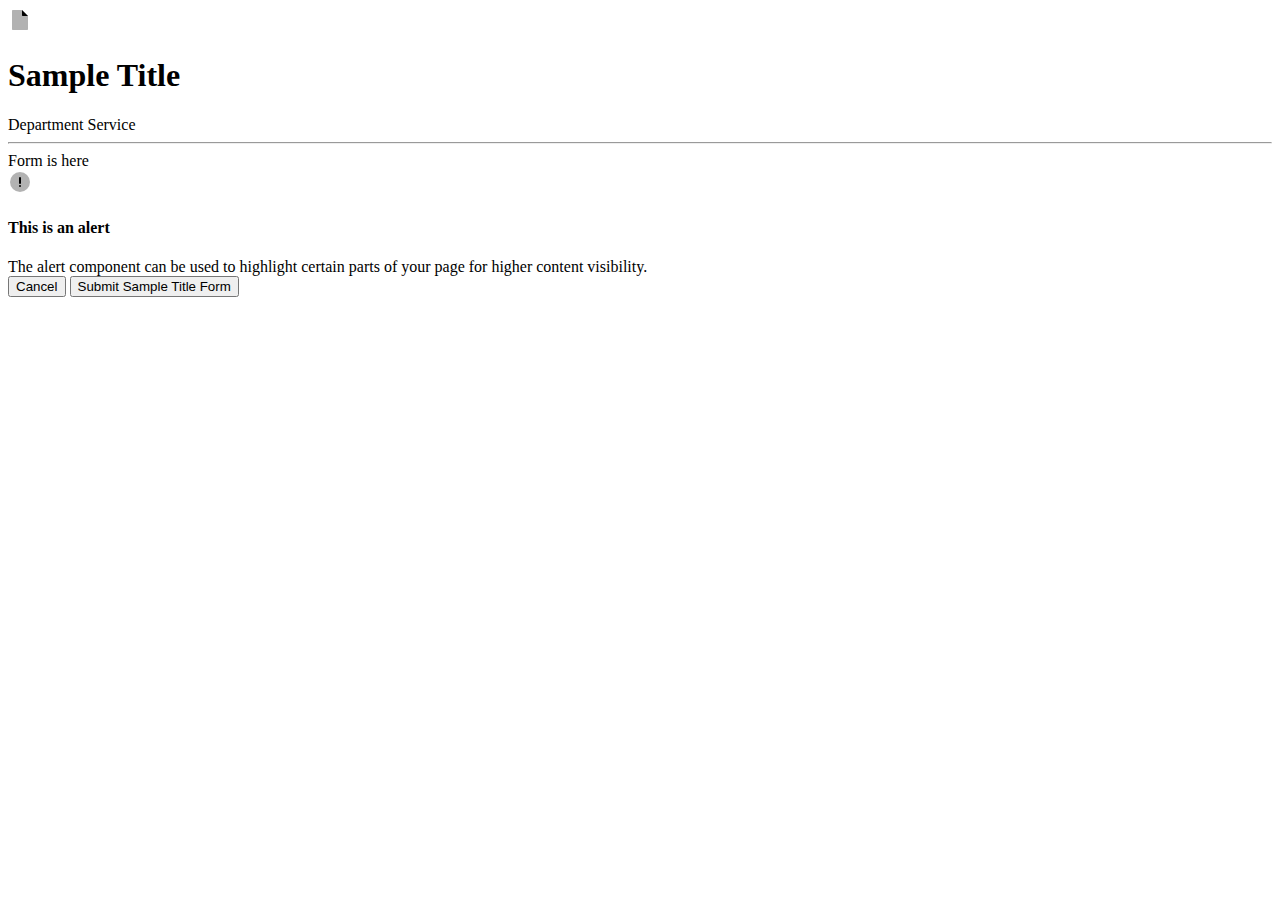
<file: dumps/index.html>
<!DOCTYPE html>
<html data-theme="light" lang="en">

<head>
    <meta charset="UTF-8">
    <meta http-equiv="X-UA-Compatible" content="IE=edge">
    <meta name="viewport" content="width=device-width, initial-scale=1.0">
    <title>Baliwag eService System</title>

    <link href="https://localhost/bessy-forms/public/assets/plugins/global/plugins.bundle.css" rel="stylesheet"
        type="text/css">
    <link href="https://localhost/bessy-forms/public/assets/css/style.bundle.css" rel="stylesheet" type="text/css">

    <link href="https://localhost/bessy-forms/public/assets/css/icons.min.css" rel="stylesheet" type="text/css">
    <link href="https://localhost/bessy-forms/public/assets/plugins/custom/cropper/cropper.bundle.css"
        rel="stylesheet" type="text/css">


    <link href="https://localhost/bessy-forms/public/assets/css/my-custom.css" rel="stylesheet" type="text/css">
</head>

<body>
    <div class="row mx-3 m-md-0">
        <div class="container col-lg-6 col-md-8 offset-lg-3 offset-md-2 bg-white my-5 p-10 border border-2 rounded position-relative">
            <div class="form-container">

                <div class="form-header-sticky bg-white py-2">
                    <div class="d-flex">
                        <div class="d-flex align-items-center">
                            <span class="svg-icon svg-icon-primary svg-icon-2hx">
                                <svg width="24" height="24" viewBox="0 0 24 24" fill="none" xmlns="http://www.w3.org/2000/svg">
                                    <path opacity="0.3" d="M19 22H5C4.4 22 4 21.6 4 21V3C4 2.4 4.4 2 5 2H14L20 8V21C20 21.6 19.6 22 19 22Z" fill="currentColor"/>
                                    <path d="M15 8H20L14 2V7C14 7.6 14.4 8 15 8Z" fill="currentColor"/>
                                </svg>
                            </span>
                        </div>
                        <div class="ms-5">
                            <h1 class="">Sample Title</h1>
                            <span class="form-label text-muted">
                                Department Service
                            </span>
                        </div>
                    </div>
                    <hr class="mb-0">
                </div>

                <form action="" class="mt-3">

                    <!--=============================================== PUT YOUR CODE INSIDE THIS ===============================================-->

                    Form is here

                    <!--=================================================== END OF YOUR CODE ===================================================-->
                    
                    <div class="separator my-10"></div>

                    <div class="alert alert-primary d-flex align-items-center p-5">
                        <span class="svg-icon svg-icon-2hx svg-icon-primary me-4">
                            <svg width="24" height="24" viewBox="0 0 24 24" fill="none" xmlns="http://www.w3.org/2000/svg">
                                <rect opacity="0.3" x="2" y="2" width="20" height="20" rx="10" fill="currentColor"></rect>
                                <rect x="11" y="14" width="7" height="2" rx="1" transform="rotate(-90 11 14)" fill="currentColor"></rect>
                                <rect x="11" y="17" width="2" height="2" rx="1" transform="rotate(-90 11 17)" fill="currentColor"></rect>
                            </svg>
                        </span>

                        <div class="d-flex flex-column">
                            <h4 class="mb-1 text-primary">This is an alert</h4>
                            <span>The alert component can be used to highlight certain parts of your page for higher
                                content visibility.</span>
                        </div>
                    </div>

                    <div class="d-flex justify-content-center">
                        <button type="button" onclick="history.back()" class="btn btn-secondary mx-1">Cancel</button>
                        <button type="submit" name="submit" value="submit" class="btn btn-primary mx-1 flex-grow-1">Submit Sample Title Form</button>
                    </div>

                </form>

            </div>

        </div>
    </div>
    <script src="https://localhost/bessy-forms/public/assets/libs/jquery/jquery.min.js"></script>

    <!-- App js -->
    <script src="https://localhost/bessy-forms/public/assets/plugins/global/plugins.bundle.js"></script>
    <script src="https://localhost/bessy-forms/public/assets/js/scripts.bundle.js"></script>

    <!-- Custom js -->
    <script src="https://localhost/bessy-forms/public/assets/js/my-custom.js"></script>
</body>

</html>
</file>
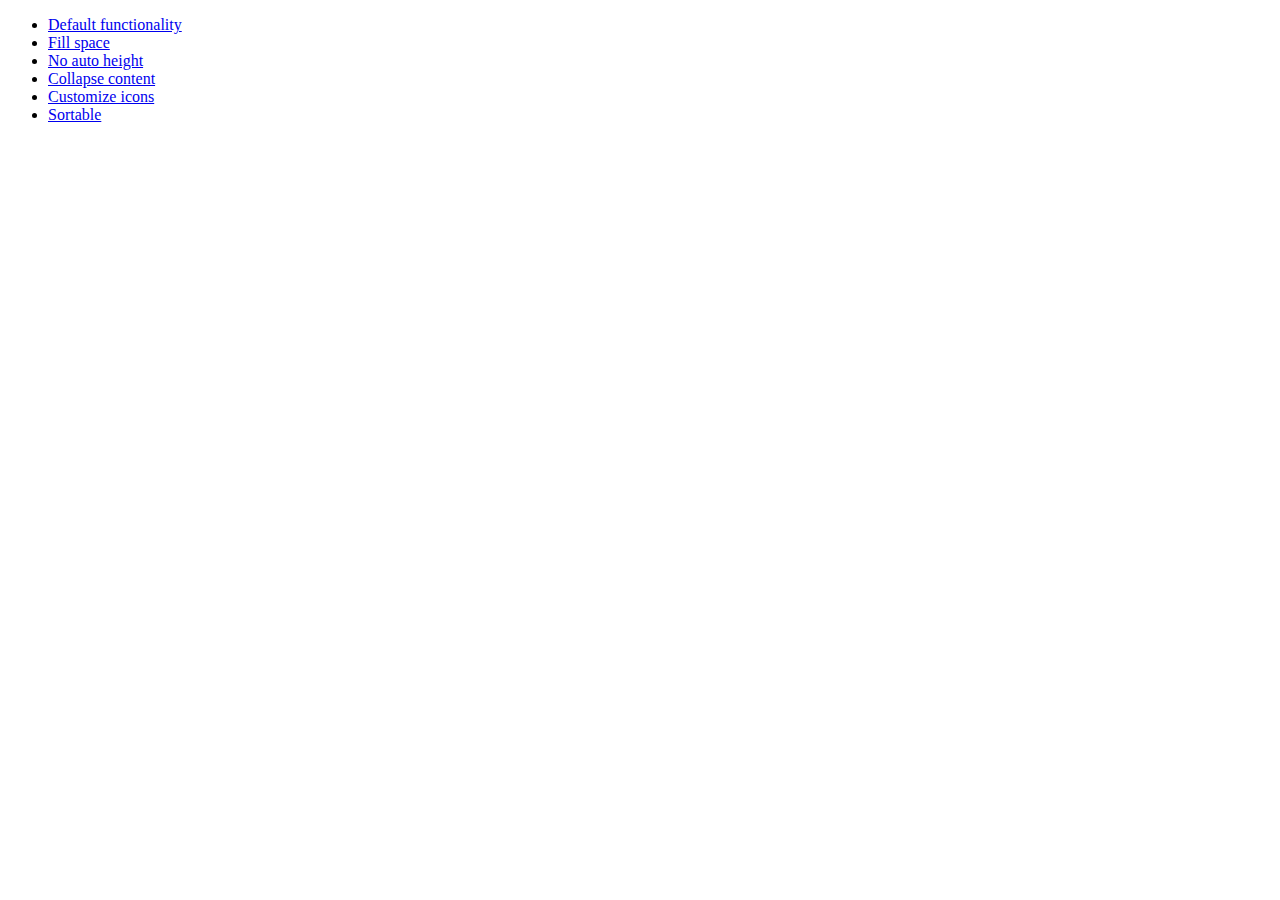
<file: public/assets/libs/jquery-ui/demos/accordion/index.html>
<!doctype html>
<html lang="en">
<head>
	<meta charset="utf-8">
	<meta name="viewport" content="width=device-width, initial-scale=1">
	<title>jQuery UI Accordion Demos</title>
</head>
<body>

<ul>
	<li><a href="default.html">Default functionality</a></li>
	<li><a href="fillspace.html">Fill space</a></li>
	<li><a href="no-auto-height.html">No auto height</a></li>
	<li><a href="collapsible.html">Collapse content</a></li>
	<li><a href="custom-icons.html">Customize icons</a></li>
	<li><a href="sortable.html">Sortable</a></li>
</ul>

</body>
</html>
</file>
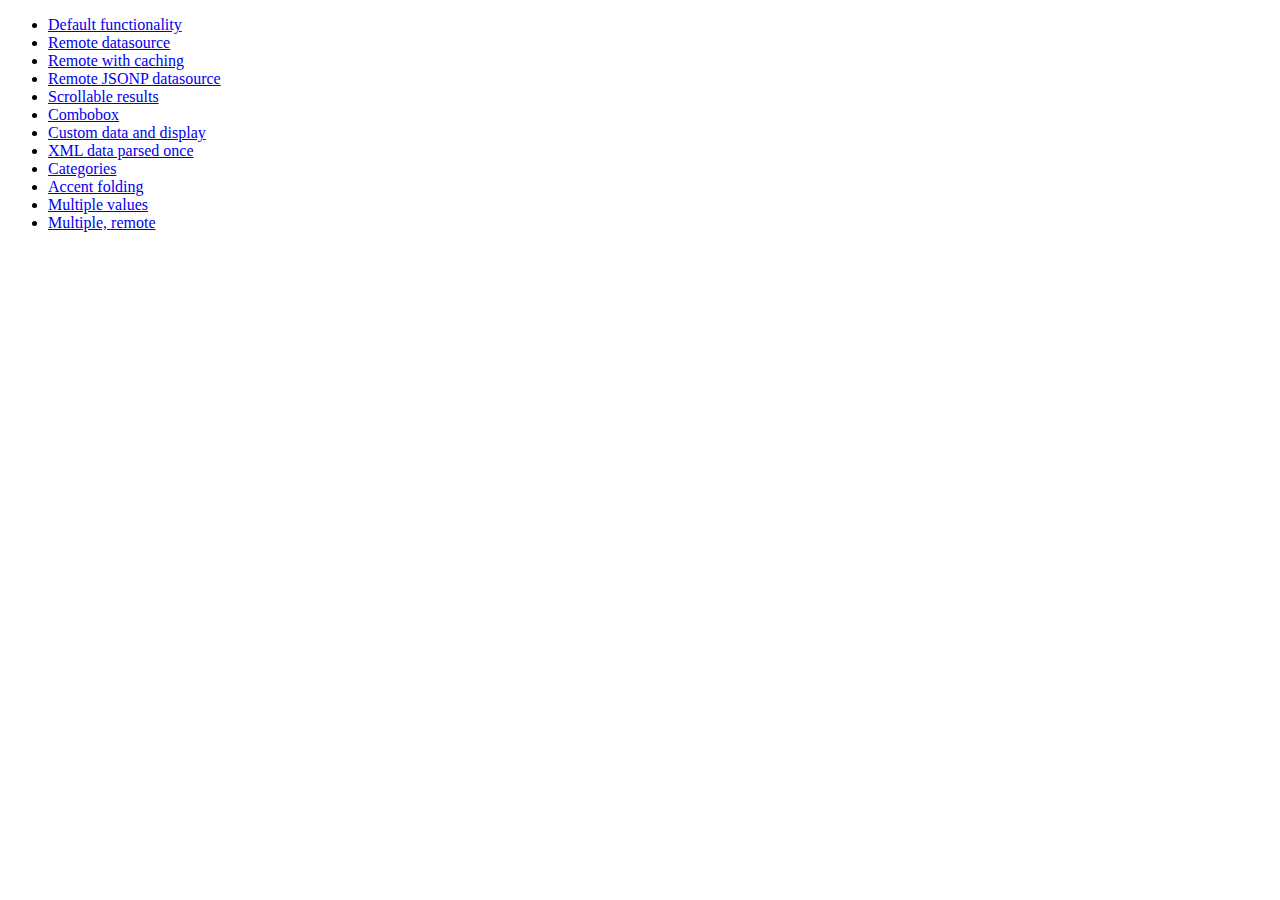
<file: public/assets/libs/jquery-ui/demos/autocomplete/index.html>
<!doctype html>
<html lang="en">
<head>
	<meta charset="utf-8">
	<meta name="viewport" content="width=device-width, initial-scale=1">
	<title>jQuery UI Autocomplete Demos</title>
</head>
<body>

<ul>
	<li><a href="default.html">Default functionality</a></li>
	<li><a href="remote.html">Remote datasource</a></li>
	<li><a href="remote-with-cache.html">Remote with caching</a></li>
	<li><a href="remote-jsonp.html">Remote JSONP datasource</a></li>
	<li><a href="maxheight.html">Scrollable results</a></li>
	<li><a href="combobox.html">Combobox</a></li>
	<li><a href="custom-data.html">Custom data and display</a></li>
	<li><a href="xml.html">XML data parsed once</a></li>
	<li><a href="categories.html">Categories</a></li>
	<li><a href="folding.html">Accent folding</a></li>
	<li><a href="multiple.html">Multiple values</a></li>
	<li><a href="multiple-remote.html">Multiple, remote</a></li>
</ul>

</body>
</html>
</file>
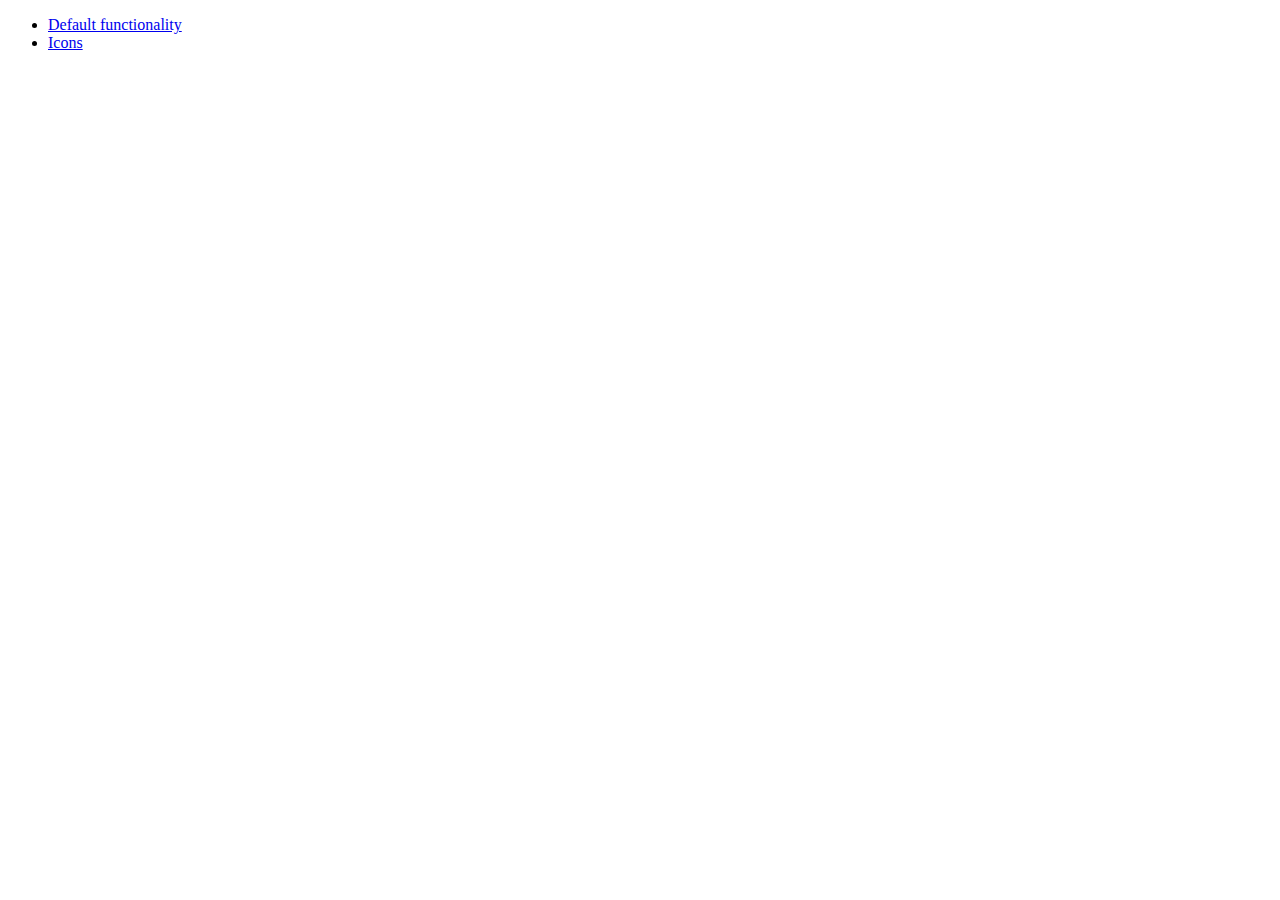
<file: public/assets/libs/jquery-ui/demos/button/index.html>
<!doctype html>
<html lang="en">
<head>
	<meta charset="utf-8">
	<meta name="viewport" content="width=device-width, initial-scale=1">
	<title>jQuery UI Button Demos</title>
</head>
<body>

<ul>
	<li><a href="default.html">Default functionality</a></li>
	<li><a href="icons.html">Icons</a></li>
</ul>

</body>
</html>
</file>
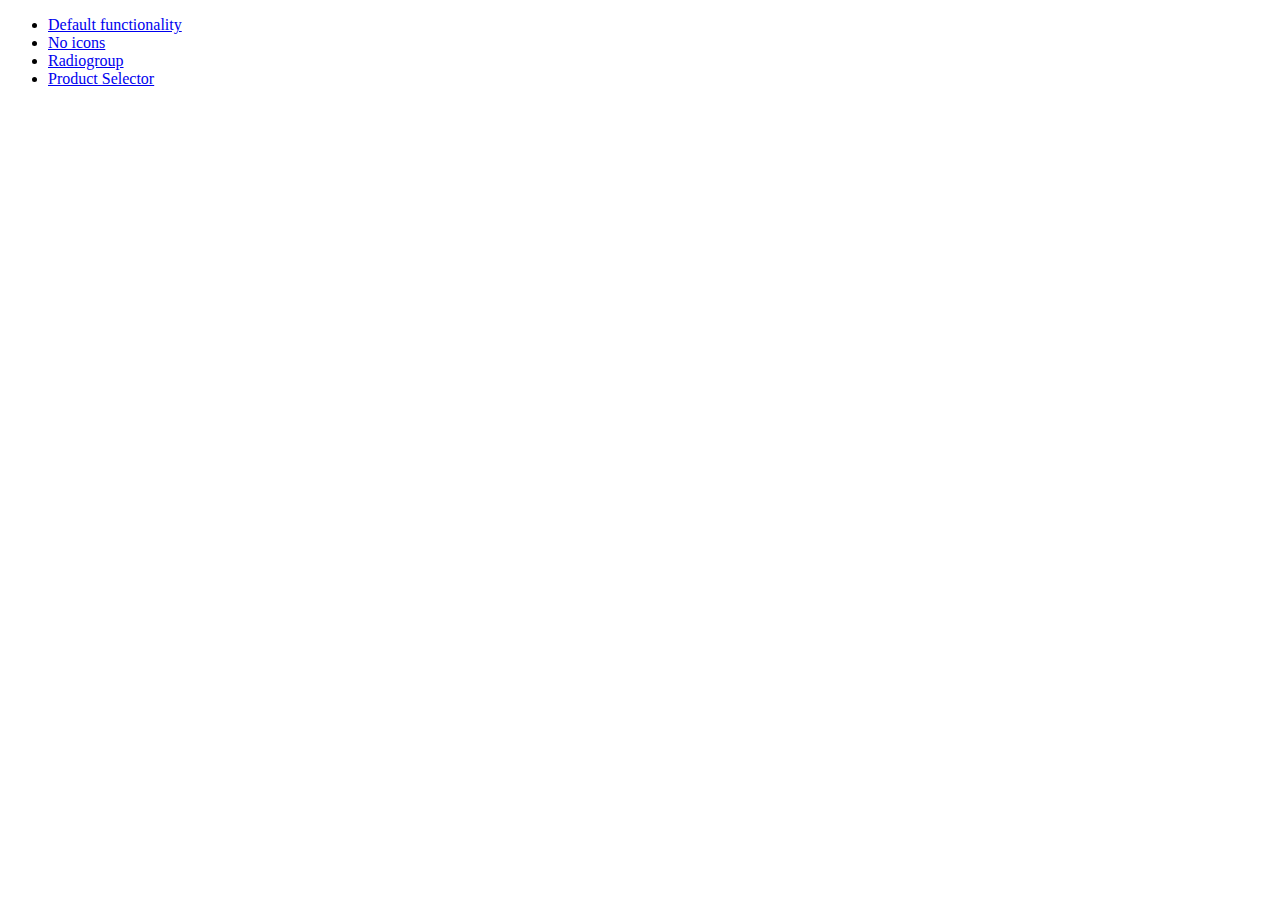
<file: public/assets/libs/jquery-ui/demos/checkboxradio/index.html>
<!doctype html>
<html lang="en">
<head>
	<meta charset="utf-8">
	<meta name="viewport" content="width=device-width, initial-scale=1">
	<title>jQuery UI Checkboxradio Demos</title>
</head>
<body>

<ul>
	<li><a href="default.html">Default functionality</a></li>
	<li><a href="no-icons.html">No icons</a></li>
	<li><a href="radiogroup.html">Radiogroup</a></li>
	<li><a href="product-selector.html">Product Selector</a></li>
</ul>

</body>
</html>
</file>
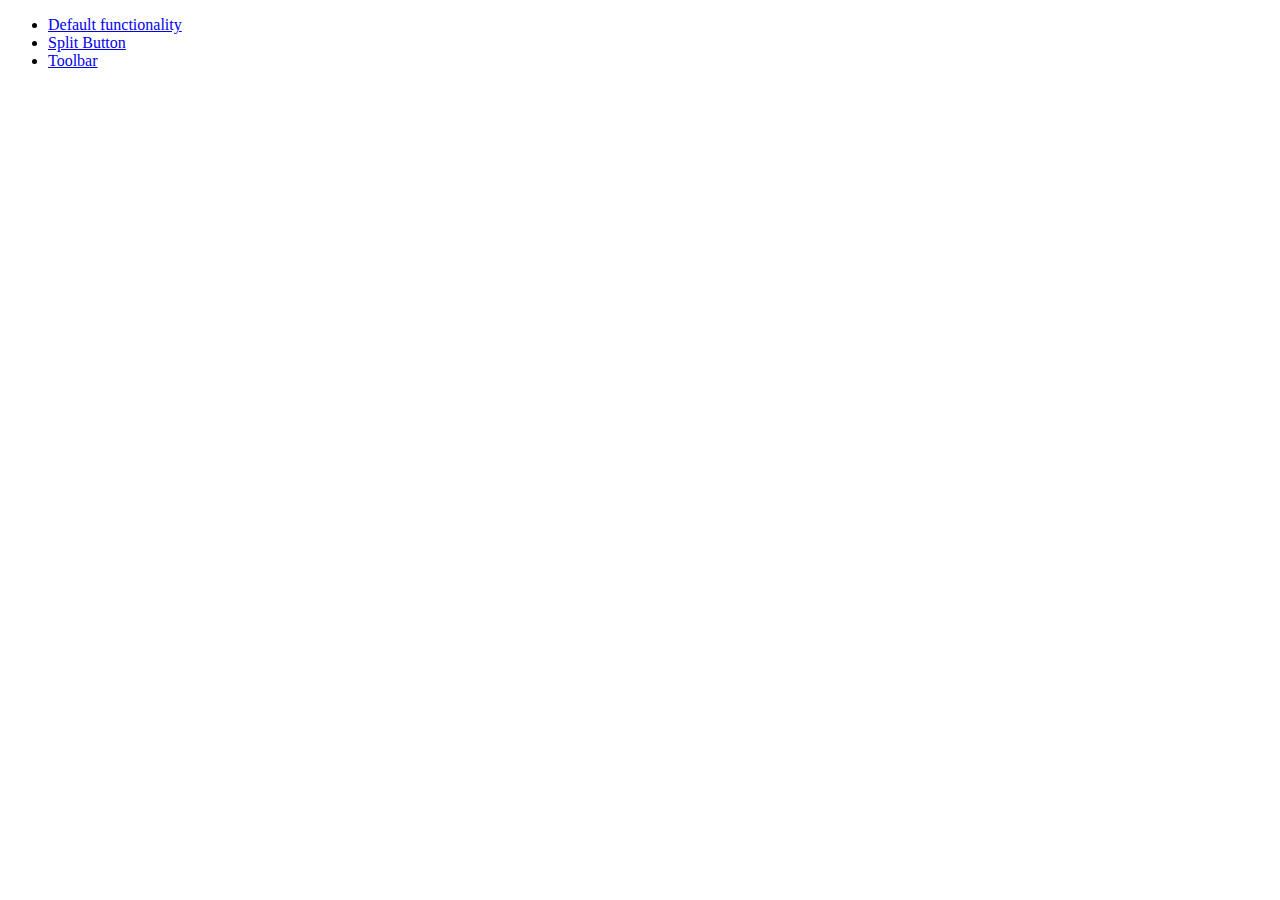
<file: public/assets/libs/jquery-ui/demos/controlgroup/index.html>
<!doctype html>
<html lang="en">
<head>
	<meta charset="utf-8">
	<meta name="viewport" content="width=device-width, initial-scale=1">
	<title>jQuery UI Controlgroup Demos</title>
</head>
<body>

<ul>
	<li><a href="default.html">Default functionality</a></li>
	<li><a href="splitbutton.html">Split Button</a></li>
	<li><a href="toolbar.html">Toolbar</a></li>
</ul>

</body>
</html>
</file>
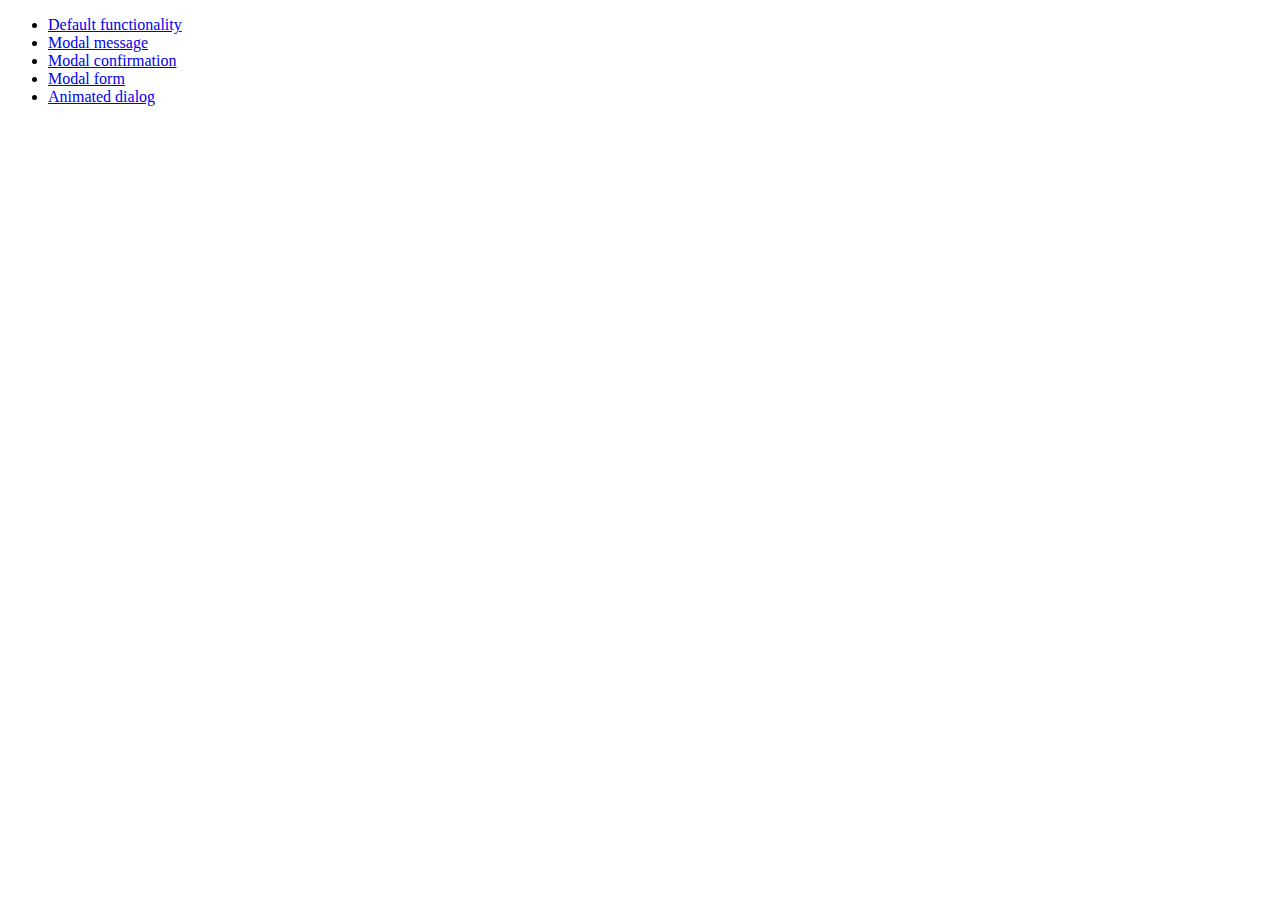
<file: public/assets/libs/jquery-ui/demos/dialog/index.html>
<!doctype html>
<html lang="en">
<head>
	<meta charset="utf-8">
	<meta name="viewport" content="width=device-width, initial-scale=1">
	<title>jQuery UI Dialog Demos</title>
</head>
<body>

<ul>
	<li><a href="default.html">Default functionality</a></li>
	<li><a href="modal-message.html">Modal message</a></li>
	<li><a href="modal-confirmation.html">Modal confirmation</a></li>
	<li><a href="modal-form.html">Modal form</a></li>
	<li><a href="animated.html">Animated dialog</a></li>
</ul>

</body>
</html>
</file>
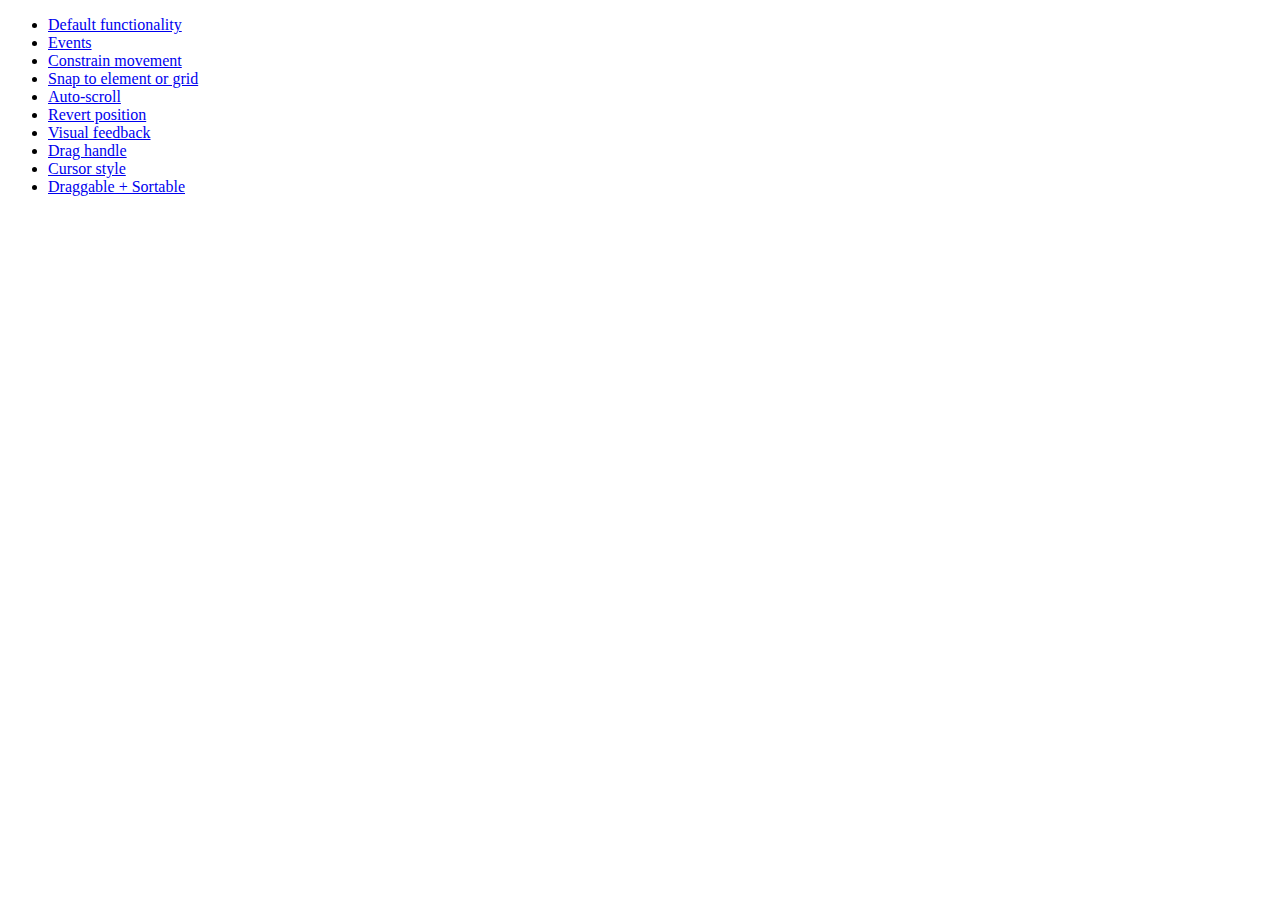
<file: public/assets/libs/jquery-ui/demos/draggable/index.html>
<!doctype html>
<html lang="en">
<head>
	<meta charset="utf-8">
	<meta name="viewport" content="width=device-width, initial-scale=1">
	<title>jQuery UI Draggable Demos</title>
</head>
<body>

<ul>
	<li><a href="default.html">Default functionality</a></li>
	<li><a href="events.html">Events</a></li>
	<li><a href="constrain-movement.html">Constrain movement</a></li>
	<li><a href="snap-to.html">Snap to element or grid</a></li>
	<li><a href="scroll.html">Auto-scroll</a></li>
	<li><a href="revert.html">Revert position</a></li>
	<li><a href="visual-feedback.html">Visual feedback</a></li>
	<li><a href="handle.html">Drag handle</a></li>
	<li><a href="cursor-style.html">Cursor style</a></li>
	<li><a href="sortable.html">Draggable + Sortable</a></li>
</ul>

</body>
</html>
</file>
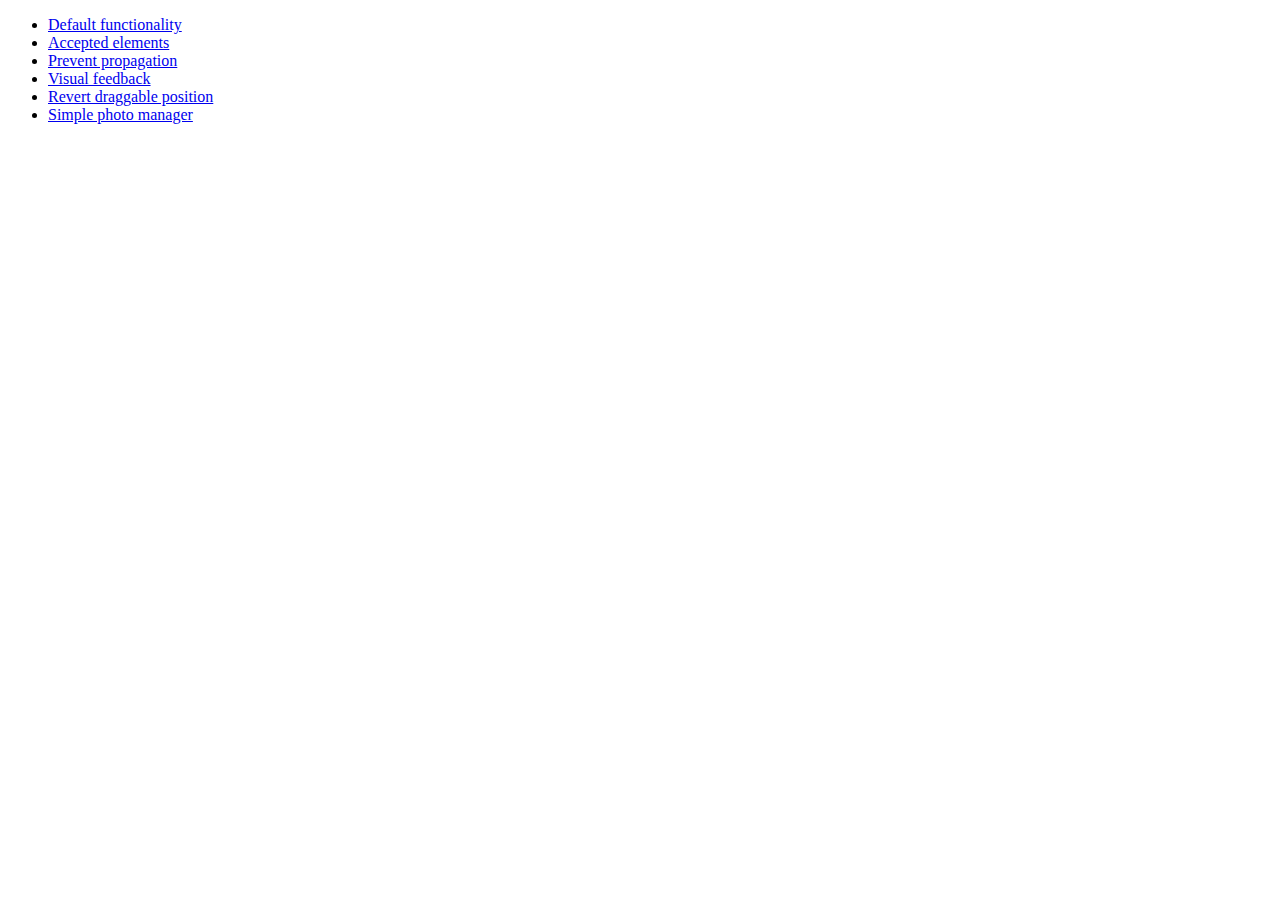
<file: public/assets/libs/jquery-ui/demos/droppable/index.html>
<!doctype html>
<html lang="en">
<head>
	<meta charset="utf-8">
	<meta name="viewport" content="width=device-width, initial-scale=1">
	<title>jQuery UI Droppable Demos</title>
</head>
<body>

<ul>
	<li><a href="default.html">Default functionality</a></li>
	<li><a href="accepted-elements.html">Accepted elements</a></li>
	<li><a href="propagation.html">Prevent propagation</a></li>
	<li><a href="visual-feedback.html">Visual feedback</a></li>
	<li><a href="revert.html">Revert draggable position</a></li>
	<li><a href="photo-manager.html">Simple photo manager</a></li>
</ul>

</body>
</html>
</file>
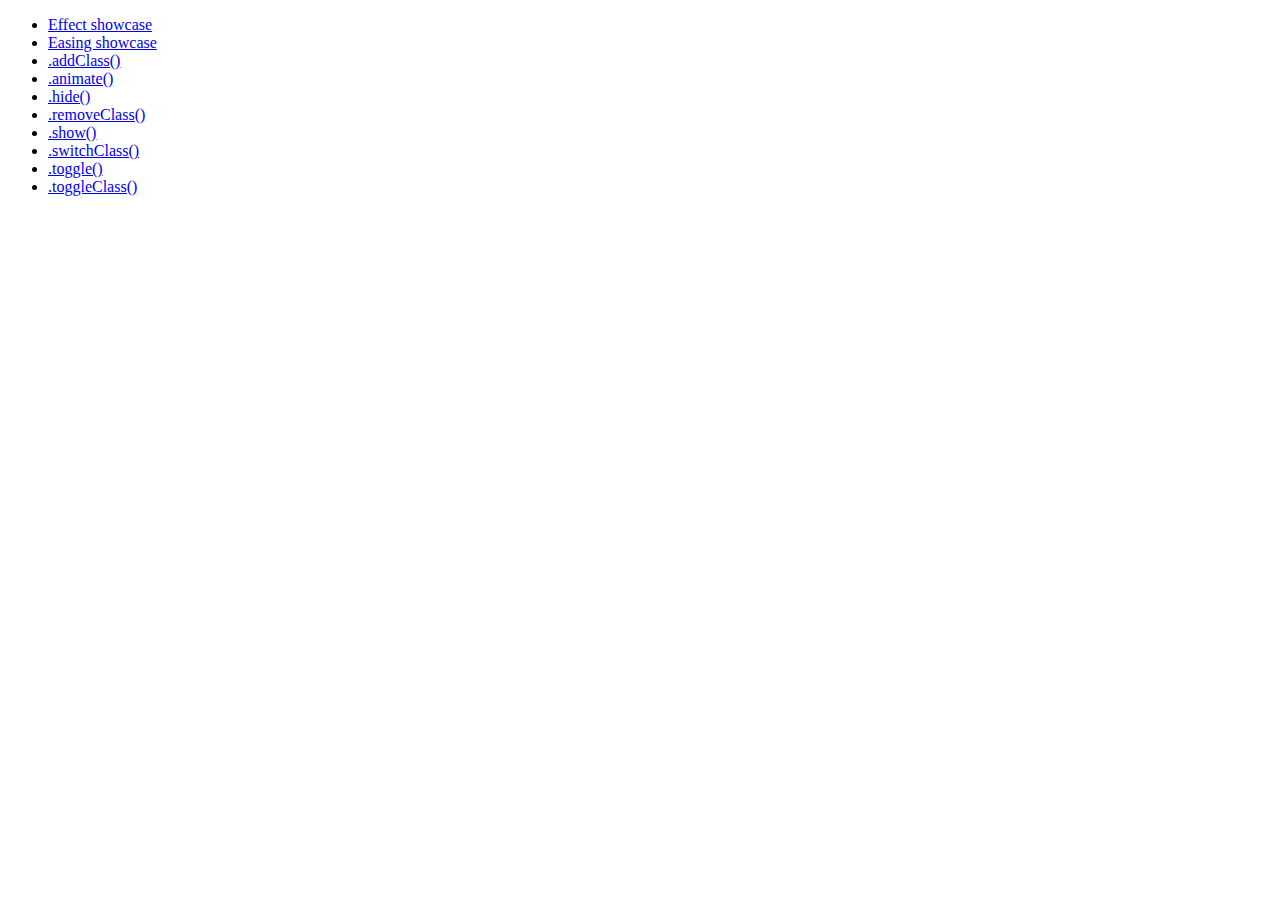
<file: public/assets/libs/jquery-ui/demos/effect/index.html>
<!doctype html>
<html lang="en">
<head>
	<meta charset="utf-8">
	<meta name="viewport" content="width=device-width, initial-scale=1">
	<title>jQuery UI Effects Demos</title>
</head>
<body>

<ul>
	<li><a href="default.html">Effect showcase</a></li>
	<li><a href="easing.html">Easing showcase</a></li>
	<li><a href="addClass.html">.addClass()</a></li>
	<li><a href="animate.html">.animate()</a></li>
	<li><a href="hide.html">.hide()</a></li>
	<li><a href="removeClass.html">.removeClass()</a></li>
	<li><a href="show.html">.show()</a></li>
	<li><a href="switchClass.html">.switchClass()</a></li>
	<li><a href="toggle.html">.toggle()</a></li>
	<li><a href="toggleClass.html">.toggleClass()</a></li>
</ul>

</body>
</html>
</file>
